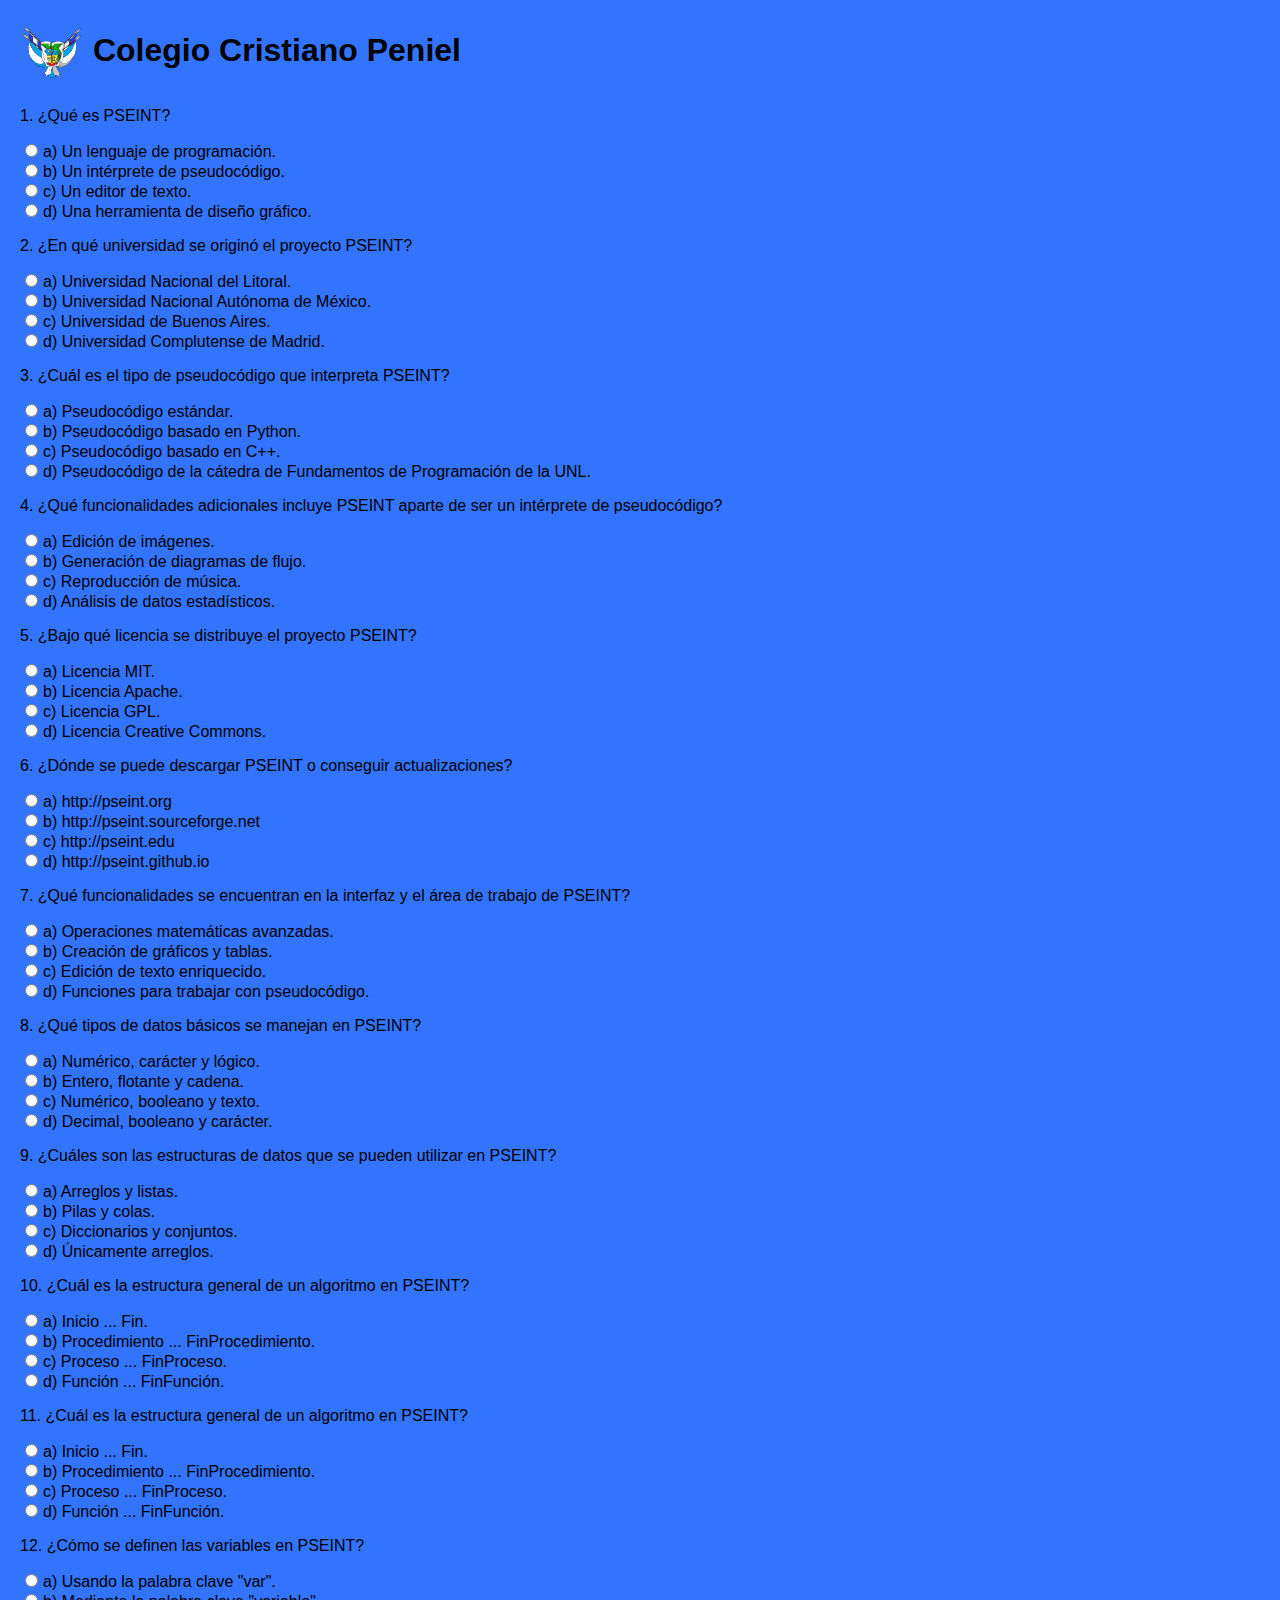
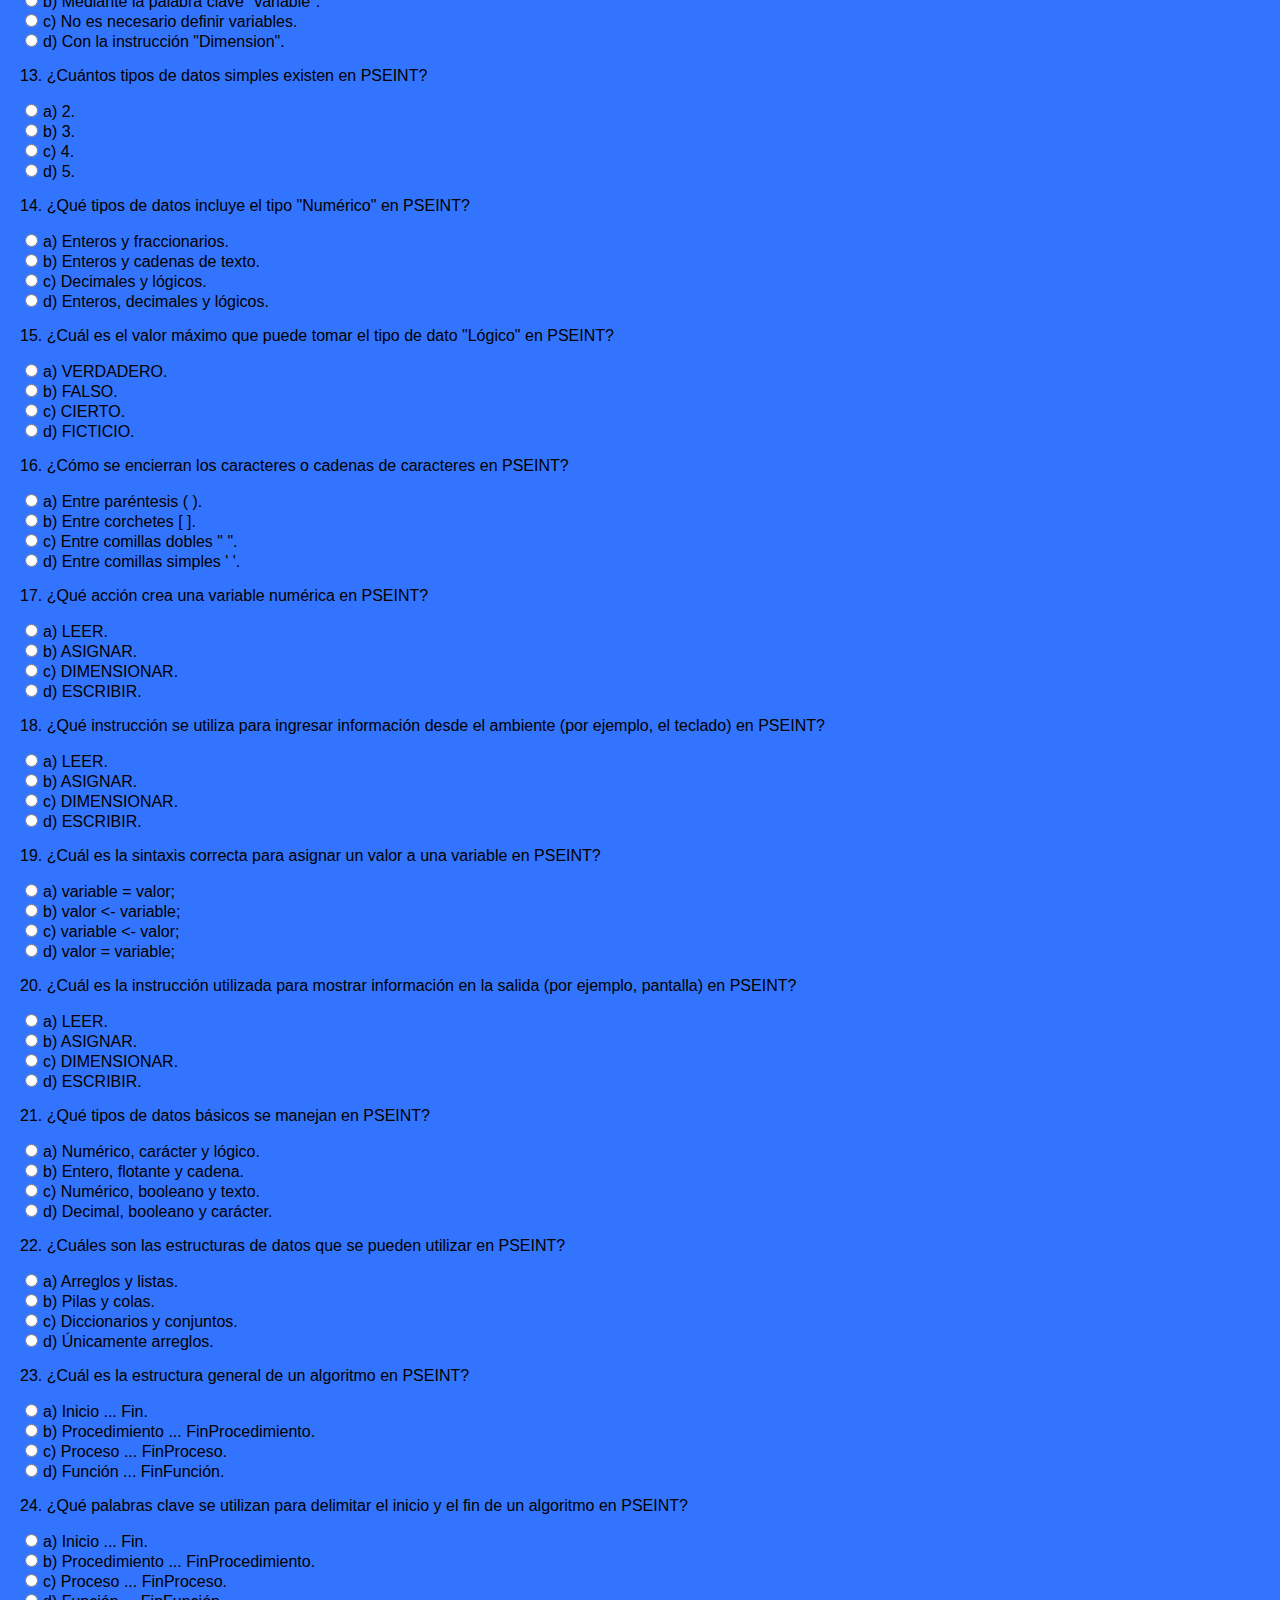
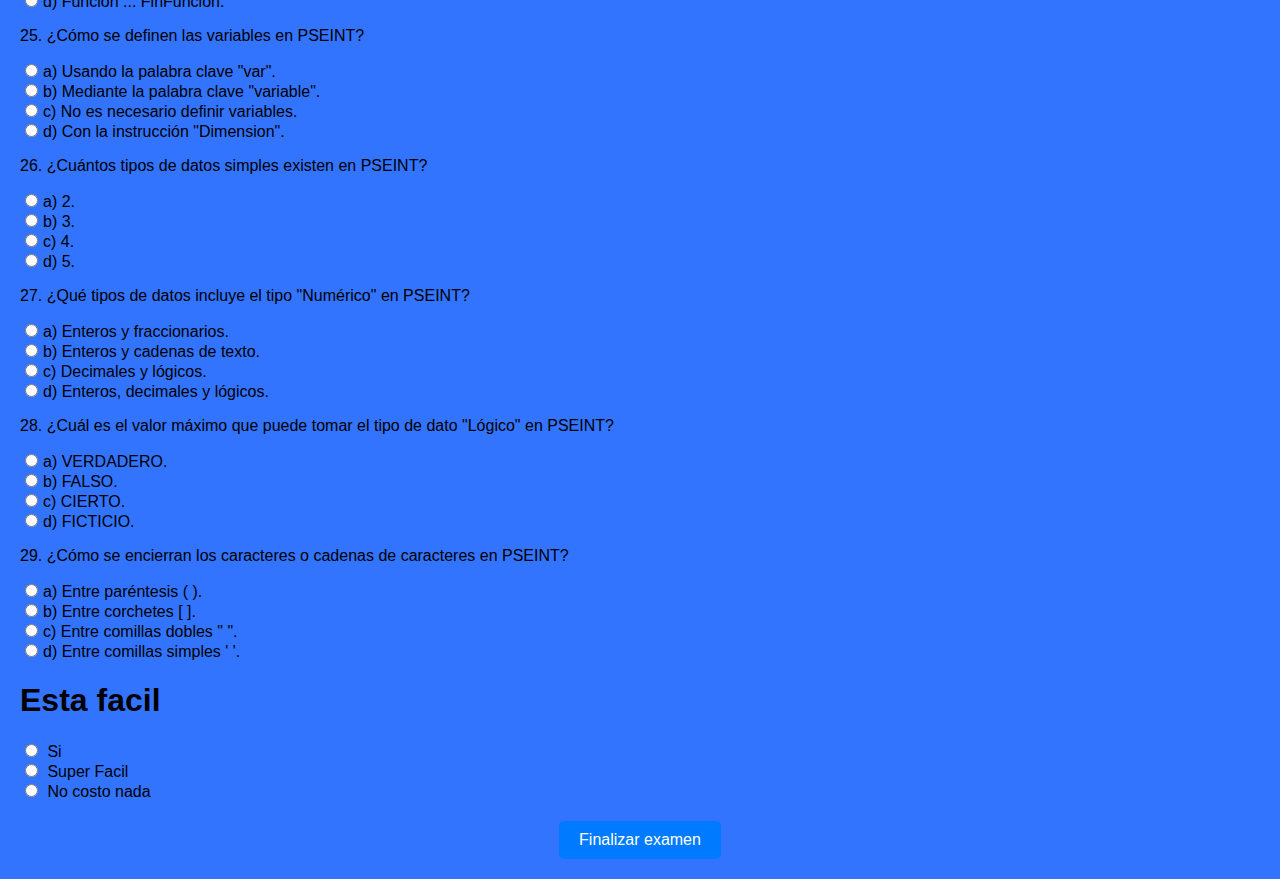
<file: index.html>
<!DOCTYPE html>
<html>
<head>
    <title>Examen</title>
</head>
<style>
body {
    font-family: Arial, sans-serif;
    margin: 20px;
    background-color: #3374ff;
}





input[type="radio"] {
    margin-right: 5px;
}

button[type="submit"], button[type="button"] {
    display: block;
    margin: 20px auto;
    padding: 10px 20px;
    background-color: #007bff;
    color: #fff;
    border: none;
    border-radius: 5px;
    cursor: pointer;
    font-size: 16px;
}

button[type="submit"]:hover, button[type="button"]:hover {
    background-color: #0056b3;
}



/* Estilos para el contador */
#countdown {
    position: fixed;
    top: 10px;
    right: 10px;
    background-color: #FFB600;
    padding: 10px;
    border-radius: 5px;
}

img {
    height: 64px;
    width: 64px;
    vertical-align: middle;
}

</style>
<style>
    /* Estilos adicionales */
@media screen and (max-width: 600px) {
    /* Agregamos estilos específicos para pantallas pequeñas */
    form {
        max-width: 100%;
    }

    h1 {
        font-size: 15px;
        color: #fff;
    }

    h2 {
        font-size: 12px;
        color: #fff;
    }

    h1 img {
        height: 18px;
        width: 18px;
    }

    div.question {
        margin-bottom: 10px;
    }

    label {
        font-size: 12px;
    }

    button[type="submit"], button[type="button"] {
        margin: 10px auto;
        padding: 8px 16px;
    }
}
</style>
<body>
  <h1><img src="Logo.png" alt="Logo"> Colegio Cristiano Peniel</h1>
    <form id="exam-form">
        <!-- Agrega aquí las preguntas y opciones del examen -->
        <form id="exam-form">
          <!-- Pregunta 1 -->
  <!-- Pregunta 1 -->
<p>1. ¿Qué es PSEINT?</p>
<div class="option">
  <input type="radio" name="q1" value="a">a) Un lenguaje de programación.<br>
  <input type="radio" name="q1" value="b">b) Un intérprete de pseudocódigo.<br>
  <input type="radio" name="q1" value="c">c) Un editor de texto.<br>
  <input type="radio" name="q1" value="d">d) Una herramienta de diseño gráfico.<br>
</div>
<!-- Pregunta 2 -->
<p>2. ¿En qué universidad se originó el proyecto PSEINT?</p>
<div class="option">
  <input type="radio" name="q2" value="a">a) Universidad Nacional del Litoral.<br>
  <input type="radio" name="q2" value="b">b) Universidad Nacional Autónoma de México.<br>
  <input type="radio" name="q2" value="c">c) Universidad de Buenos Aires.<br>
  <input type="radio" name="q2" value="d">d) Universidad Complutense de Madrid.<br>
</div>
<!-- Pregunta 3 -->
<p>3. ¿Cuál es el tipo de pseudocódigo que interpreta PSEINT?</p>
<div class="option">
  <input type="radio" name="q3" value="a">a) Pseudocódigo estándar.<br>
  <input type="radio" name="q3" value="b">b) Pseudocódigo basado en Python.<br>
  <input type="radio" name="q3" value="c">c) Pseudocódigo basado en C++.<br>
  <input type="radio" name="q3" value="d">d) Pseudocódigo de la cátedra de Fundamentos de Programación de la UNL.<br>
</div>
<!-- Pregunta 4 -->
<p>4. ¿Qué funcionalidades adicionales incluye PSEINT aparte de ser un intérprete de pseudocódigo?</p>
<div class="option">
  <input type="radio" name="q4" value="a">a) Edición de imágenes.<br>
  <input type="radio" name="q4" value="b">b) Generación de diagramas de flujo.<br>
  <input type="radio" name="q4" value="c">c) Reproducción de música.<br>
  <input type="radio" name="q4" value="d">d) Análisis de datos estadísticos.<br>
</div>
<!-- Pregunta 5 -->
<p>5. ¿Bajo qué licencia se distribuye el proyecto PSEINT?</p>
<div class="option">
  <input type="radio" name="q5" value="a">a) Licencia MIT.<br>
  <input type="radio" name="q5" value="b">b) Licencia Apache.<br>
  <input type="radio" name="q5" value="c">c) Licencia GPL.<br>
  <input type="radio" name="q5" value="d">d) Licencia Creative Commons.<br>
</div>
<!-- Pregunta 6 -->
<p>6. ¿Dónde se puede descargar PSEINT o conseguir actualizaciones?</p>
<div class="option">
  <input type="radio" name="q6" value="a">a) http://pseint.org<br>
  <input type="radio" name="q6" value="b">b) http://pseint.sourceforge.net<br>
  <input type="radio" name="q6" value="c">c) http://pseint.edu<br>
  <input type="radio" name="q6" value="d">d) http://pseint.github.io<br>
</div>
<!-- Pregunta 7 -->
<p>7. ¿Qué funcionalidades se encuentran en la interfaz y el área de trabajo de PSEINT?</p>
<div class="option">
  <input type="radio" name="q7" value="a">a) Operaciones matemáticas avanzadas.<br>
  <input type="radio" name="q7" value="b">b) Creación de gráficos y tablas.<br>
  <input type="radio" name="q7" value="c">c) Edición de texto enriquecido.<br>
  <input type="radio" name="q7" value="d">d) Funciones para trabajar con pseudocódigo.<br>
</div>
<!-- Pregunta 8 -->
<p>8. ¿Qué tipos de datos básicos se manejan en PSEINT?</p>
<div class="option">
  <input type="radio" name="q8" value="a">a) Numérico, carácter y lógico.<br>
  <input type="radio" name="q8" value="b">b) Entero, flotante y cadena.<br>
  <input type="radio" name="q8" value="c">c) Numérico, booleano y texto.<br>
  <input type="radio" name="q8" value="d">d) Decimal, booleano y carácter.<br>
</div>
<!-- Pregunta 9 -->
<p>9. ¿Cuáles son las estructuras de datos que se pueden utilizar en PSEINT?</p>
<div class="option">
  <input type="radio" name="q9" value="a">a) Arreglos y listas.<br>
  <input type="radio" name="q9" value="b">b) Pilas y colas.<br>
  <input type="radio" name="q9" value="c">c) Diccionarios y conjuntos.<br>
  <input type="radio" name="q9" value="d">d) Únicamente arreglos.<br>
</div>
<!-- Pregunta 10 -->
<p>10. ¿Cuál es la estructura general de un algoritmo en PSEINT?</p>
<div class="option">
  <input type="radio" name="q10" value="a">a) Inicio ... Fin.<br>
  <input type="radio" name="q10" value="b">b) Procedimiento ... FinProcedimiento.<br>
  <input type="radio" name="q10" value="c">c) Proceso ... FinProceso.<br>
  <input type="radio" name="q10" value="d">d) Función ... FinFunción.<br>
</div>
<!-- Pregunta 11 -->
<p>11. ¿Cuál es la estructura general de un algoritmo en PSEINT?</p>
<div class="option">
  <input type="radio" name="q11" value="a">a) Inicio ... Fin.<br>
  <input type="radio" name="q11" value="b">b) Procedimiento ... FinProcedimiento.<br>
  <input type="radio" name="q11" value="c">c) Proceso ... FinProceso.<br>
  <input type="radio" name="q11" value="d">d) Función ... FinFunción.<br>
</div>

<!-- Pregunta 12 -->
<p>12. ¿Cómo se definen las variables en PSEINT?</p>
<div class="option">
  <input type="radio" name="q12" value="a">a) Usando la palabra clave "var".<br>
  <input type="radio" name="q12" value="b">b) Mediante la palabra clave "variable".<br>
  <input type="radio" name="q12" value="c">c) No es necesario definir variables.<br>
  <input type="radio" name="q12" value="d">d) Con la instrucción "Dimension".<br>
</div>

<!-- Pregunta 13 -->
<p>13. ¿Cuántos tipos de datos simples existen en PSEINT?</p>
<div class="option">
  <input type="radio" name="q13" value="a">a) 2.<br>
  <input type="radio" name="q13" value="b">b) 3.<br>
  <input type="radio" name="q13" value="c">c) 4.<br>
  <input type="radio" name="q13" value="d">d) 5.<br>
</div>

<!-- Pregunta 14 -->
<p>14. ¿Qué tipos de datos incluye el tipo "Numérico" en PSEINT?</p>
<div class="option">
  <input type="radio" name="q14" value="a">a) Enteros y fraccionarios.<br>
  <input type="radio" name="q14" value="b">b) Enteros y cadenas de texto.<br>
  <input type="radio" name="q14" value="c">c) Decimales y lógicos.<br>
  <input type="radio" name="q14" value="d">d) Enteros, decimales y lógicos.<br>
</div>

<!-- Pregunta 15 -->
<p>15. ¿Cuál es el valor máximo que puede tomar el tipo de dato "Lógico" en PSEINT?</p>
<div class="option">
  <input type="radio" name="q15" value="a">a) VERDADERO.<br>
  <input type="radio" name="q15" value="b">b) FALSO.<br>
  <input type="radio" name="q15" value="c">c) CIERTO.<br>
  <input type="radio" name="q15" value="d">d) FICTICIO.<br>
</div>

<!-- Pregunta 16 -->
<p>16. ¿Cómo se encierran los caracteres o cadenas de caracteres en PSEINT?</p>
<div class="option">
  <input type="radio" name="q16" value="a">a) Entre paréntesis ( ).<br>
  <input type="radio" name="q16" value="b">b) Entre corchetes [ ].<br>
  <input type="radio" name="q16" value="c">c) Entre comillas dobles " ".<br>
  <input type="radio" name="q16" value="d">d) Entre comillas simples ' '.<br>
</div>

<!-- Pregunta 17 -->
<p>17. ¿Qué acción crea una variable numérica en PSEINT?</p>
<div class="option">
  <input type="radio" name="q17" value="a">a) LEER.<br>
  <input type="radio" name="q17" value="b">b) ASIGNAR.<br>
  <input type="radio" name="q17" value="c">c) DIMENSIONAR.<br>
  <input type="radio" name="q17" value="d">d) ESCRIBIR.<br>
</div>

<!-- Pregunta 18 -->
<p>18. ¿Qué instrucción se utiliza para ingresar información desde el ambiente (por ejemplo, el teclado) en PSEINT?</p>
<div class="option">
  <input type="radio" name="q18" value="a">a) LEER.<br>
  <input type="radio" name="q18" value="b">b) ASIGNAR.<br>
  <input type="radio" name="q18" value="c">c) DIMENSIONAR.<br>
  <input type="radio" name="q18" value="d">d) ESCRIBIR.<br>
</div>

<!-- Pregunta 19 -->
<p>19. ¿Cuál es la sintaxis correcta para asignar un valor a una variable en PSEINT?</p>
<div class="option">
  <input type="radio" name="q19" value="a">a) variable = valor;<br>
  <input type="radio" name="q19" value="b">b) valor <- variable;<br>
  <input type="radio" name="q19" value="c">c) variable <- valor;<br>
  <input type="radio" name="q19" value="d">d) valor = variable;<br>
</div>

<!-- Pregunta 20 -->
<p>20. ¿Cuál es la instrucción utilizada para mostrar información en la salida (por ejemplo, pantalla) en PSEINT?</p>
<div class="option">
  <input type="radio" name="q20" value="a">a) LEER.<br>
  <input type="radio" name="q20" value="b">b) ASIGNAR.<br>
  <input type="radio" name="q20" value="c">c) DIMENSIONAR.<br>
  <input type="radio" name="q20" value="d">d) ESCRIBIR.<br>
</div>
<!-- Pregunta 21 -->
<p>21. ¿Qué tipos de datos básicos se manejan en PSEINT?</p>
<div class="option">
  <input type="radio" name="q21" value="a">a) Numérico, carácter y lógico.<br>
  <input type="radio" name="q21" value="b">b) Entero, flotante y cadena.<br>
  <input type="radio" name="q21" value="c">c) Numérico, booleano y texto.<br>
  <input type="radio" name="q21" value="d">d) Decimal, booleano y carácter.<br>
</div>

<!-- Pregunta 22 -->
<p>22. ¿Cuáles son las estructuras de datos que se pueden utilizar en PSEINT?</p>
<div class="option">
  <input type="radio" name="q22" value="a">a) Arreglos y listas.<br>
  <input type="radio" name="q22" value="b">b) Pilas y colas.<br>
  <input type="radio" name="q22" value="c">c) Diccionarios y conjuntos.<br>
  <input type="radio" name="q22" value="d">d) Únicamente arreglos.<br>
</div>

<!-- Pregunta 23 -->
<p>23. ¿Cuál es la estructura general de un algoritmo en PSEINT?</p>
<div class="option">
  <input type="radio" name="q23" value="a">a) Inicio ... Fin.<br>
  <input type="radio" name="q23" value="b">b) Procedimiento ... FinProcedimiento.<br>
  <input type="radio" name="q23" value="c">c) Proceso ... FinProceso.<br>
  <input type="radio" name="q23" value="d">d) Función ... FinFunción.<br>
</div>

<!-- Pregunta 24 -->
<p>24. ¿Qué palabras clave se utilizan para delimitar el inicio y el fin de un algoritmo en PSEINT?</p>
<div class="option">
  <input type="radio" name="q24" value="a">a) Inicio ... Fin.<br>
  <input type="radio" name="q24" value="b">b) Procedimiento ... FinProcedimiento.<br>
  <input type="radio" name="q24" value="c">c) Proceso ... FinProceso.<br>
  <input type="radio" name="q24" value="d">d) Función ... FinFunción.<br>
</div>

<!-- Pregunta 25 -->
<p>25. ¿Cómo se definen las variables en PSEINT?</p>
<div class="option">
  <input type="radio" name="q25" value="a">a) Usando la palabra clave "var".<br>
  <input type="radio" name="q25" value="b">b) Mediante la palabra clave "variable".<br>
  <input type="radio" name="q25" value="c">c) No es necesario definir variables.<br>
  <input type="radio" name="q25" value="d">d) Con la instrucción "Dimension".<br>
</div>

<!-- Pregunta 26 -->
<p>26. ¿Cuántos tipos de datos simples existen en PSEINT?</p>
<div class="option">
  <input type="radio" name="q26" value="a">a) 2.<br>
  <input type="radio" name="q26" value="b">b) 3.<br>
  <input type="radio" name="q26" value="c">c) 4.<br>
  <input type="radio" name="q26" value="d">d) 5.<br>
</div>

<!-- Pregunta 27 -->
<p>27. ¿Qué tipos de datos incluye el tipo "Numérico" en PSEINT?</p>
<div class="option">
  <input type="radio" name="q27" value="a">a) Enteros y fraccionarios.<br>
  <input type="radio" name="q27" value="b">b) Enteros y cadenas de texto.<br>
  <input type="radio" name="q27" value="c">c) Decimales y lógicos.<br>
  <input type="radio" name="q27" value="d">d) Enteros, decimales y lógicos.<br>
</div>

<!-- Pregunta 28 -->
<p>28. ¿Cuál es el valor máximo que puede tomar el tipo de dato "Lógico" en PSEINT?</p>
<div class="option">
  <input type="radio" name="q28" value="a">a) VERDADERO.<br>
  <input type="radio" name="q28" value="b">b) FALSO.<br>
  <input type="radio" name="q28" value="c">c) CIERTO.<br>
  <input type="radio" name="q28" value="d">d) FICTICIO.<br>
</div>

<!-- Pregunta 29 -->
<p>29. ¿Cómo se encierran los caracteres o cadenas de caracteres en PSEINT?</p>
<div class="option">
  <input type="radio" name="q29" value="a">a) Entre paréntesis ( ).<br>
  <input type="radio" name="q29" value="b">b) Entre corchetes [ ].<br>
  <input type="radio" name="q29" value="c">c) Entre comillas dobles " ".<br>
  <input type="radio" name="q29" value="d">d) Entre comillas simples ' '.<br>
</div>

            <!-- Pregunta 30 -->
            <div class="question">
          <h1>Esta facil </h1>
            </div>
            <div class="option">
              <input type="radio" name="q30" value="a"> Si 
            </div>
            <div class="option">
              <input type="radio" name="q30" value="b"> Super Facil 
            </div>
            <div class="option">
              <input type="radio" name="q30" value="c"> No costo nada
        

    
  </form>

        <!-- Agregar más preguntas si es necesario -->
    
        <button type="submit">Finalizar examen</button>
        <div id="password-form">
          
       
    
        <button type="button" id="reset-button" style="display: none;" onclick="resetExam()">Restablecer Examen</button>
    
    </form>
    
    <body>
        
    
     
        <!-- Botón para restablecer el examen -->
        <button type="button" id="reset-button" style="display: none;" onclick="resetExam()">Restablecer Examen</button>
        <script>
            
            const examForm = document.getElementById("exam-form");
            const passwordForm = document.getElementById("password-form");
            const passwordInput = document.getElementById("password-input");
            const resetButton = document.getElementById("reset-button");
            let examCompleted = false;
    
            // Función para verificar la contraseña y mostrar el formulario del examen
            function checkPassword() {
                const password = passwordInput.value.trim();
    
                // Verificar la contraseña (puedes cambiar "contraseña123" por la contraseña deseada)
                if (password === "contraseña123") {
                    passwordForm.style.display = "none";
                    examForm.style.display = "block";
                    localStorage.setItem("formPassword", true);
                    resetButton.style.display = "block";
                } else {
                    alert("Contraseña incorrecta. Inténtalo nuevamente.");
                }
            }
    
            // Mostrar el formulario de contraseña si aún no se ha ingresado la contraseña
            if (!localStorage.getItem("formPassword")) {
                passwordForm.style.display = "block";
            }
    
            // Redirigir a contraseña.html si se abandona el examen o se cambia de página
            window.addEventListener("beforeunload", (event) => {
                if (!examCompleted) {
                    localStorage.setItem("formAbandoned", true);
                    event.preventDefault();
                    event.returnValue = "¿Estás seguro de abandonar el examen? Los progresos se perderán.";
                }
            });
    
            // Detectar cambios de visibilidad en la página
            document.addEventListener("visibilitychange", () => {
                if (document.visibilityState === "hidden") {
                    examCompleted = true;
                    localStorage.setItem("formAbandoned", true);
                    window.location.href = "contrasena.html";
                }
            });
    
            let score = 0;
        const totalQuestions = 30;

        // Función para verificar la contraseña y mostrar el formulario del examen
        function checkPassword() {
            const password = document.getElementById("password-input").value.trim();

            // Verificar la contraseña (puedes cambiar "contraseña123" por la contraseña deseada)
            if (password === "contraseña123") {
                document.getElementById("password-form").style.display = "none";
                document.getElementById("exam-form").style.display = "block";
                document.getElementById("reset-button").style.display = "block";
            } else {
                alert("Contraseña incorrecta. Inténtalo nuevamente.");
            }
        }

        // Función para validar las respuestas y calcular la puntuación
        function validateAnswers() {
            const answers = [
                // Agregar aquí las respuestas correctas de cada pregunta
               // Preguntas sobre Macros en Excel
               "b", "a", "a", "b", "c", "b", "d", "a", "a", "a", "a", "c", "b", "d", "b", "c", "c", "a", "a", "d", "a", "a", "a", "a", "c", "b", "d", "b", "c", "c"
            ];

            const formElements = document.getElementById("exam-form").elements;

            for (let i = 0; i < totalQuestions; i++) {
                const questionName = `q${i + 1}`;
                const selectedAnswer = formElements[questionName].value;

                if (selectedAnswer === answers[i]) {
                    score += 2; // Sumar 0.5 puntos por respuesta correcta
                }
            }

            // Redondear la puntuación a 2 decimales
            score = Math.round(score * 100) / 100;
        }

// Función para mostrar la puntuación final y redirigir a contraseña_2.html
function showFinalScore() {
alert(`Tu puntuación final es: ${score}`);
localStorage.setItem("formCompleted", true);
localStorage.removeItem("formAbandoned");
localStorage.removeItem("formPassword");
resetButton.style.display = "block";
window.location.href = "contraseña_2.html";
}

// Manejar el evento de envío del formulario (finalización del examen)
examForm.addEventListener("submit", (event) => {
event.preventDefault();

// Obtener todas las respuestas seleccionadas
// Agregar más respuestas si es necesario

// Validar las respuestas y calcular la puntuación
// Agregar más validaciones si es necesario
validateAnswers();

// Marcar el examen como completado
examCompleted = true;

// Mostrar la puntuación final y redirigir a contraseña_2.html
showFinalScore();
});

// Función para restablecer el examen
function resetExam() {
localStorage.removeItem("formCompleted");
resetButton.style.display = "none";
examCompleted = false;
score = 0;
window.location.reload(); // Recargar la página para volver al estado inicial
}

// Verificar si el examen ya ha sido completado previamente y redirigir a contraseña_2.html
if (localStorage.getItem("formCompleted")) {
showFinalScore();
}

// Mostrar el botón para restablecer el examen si se ha completado previamente
if (localStorage.getItem("formCompleted")) {
resetButton.style.display = "block";
}

// Verificar si el examen ya se ha completado
const isExamCompleted = localStorage.getItem('formCompleted') === 'true';
const isFormLocked = localStorage.getItem('formAbandoned') === 'true';

// Bloquear la página si el examen no se ha completado
if (!isExamCompleted && isFormLocked) {
alert('Esta página está bloqueada. Ingresa la contraseña en la página contraseña.html y completa el examen para desbloquearla.');
window.location.href = 'contrasena.html';
}


</script>
     
    </body>
</html>
</file>
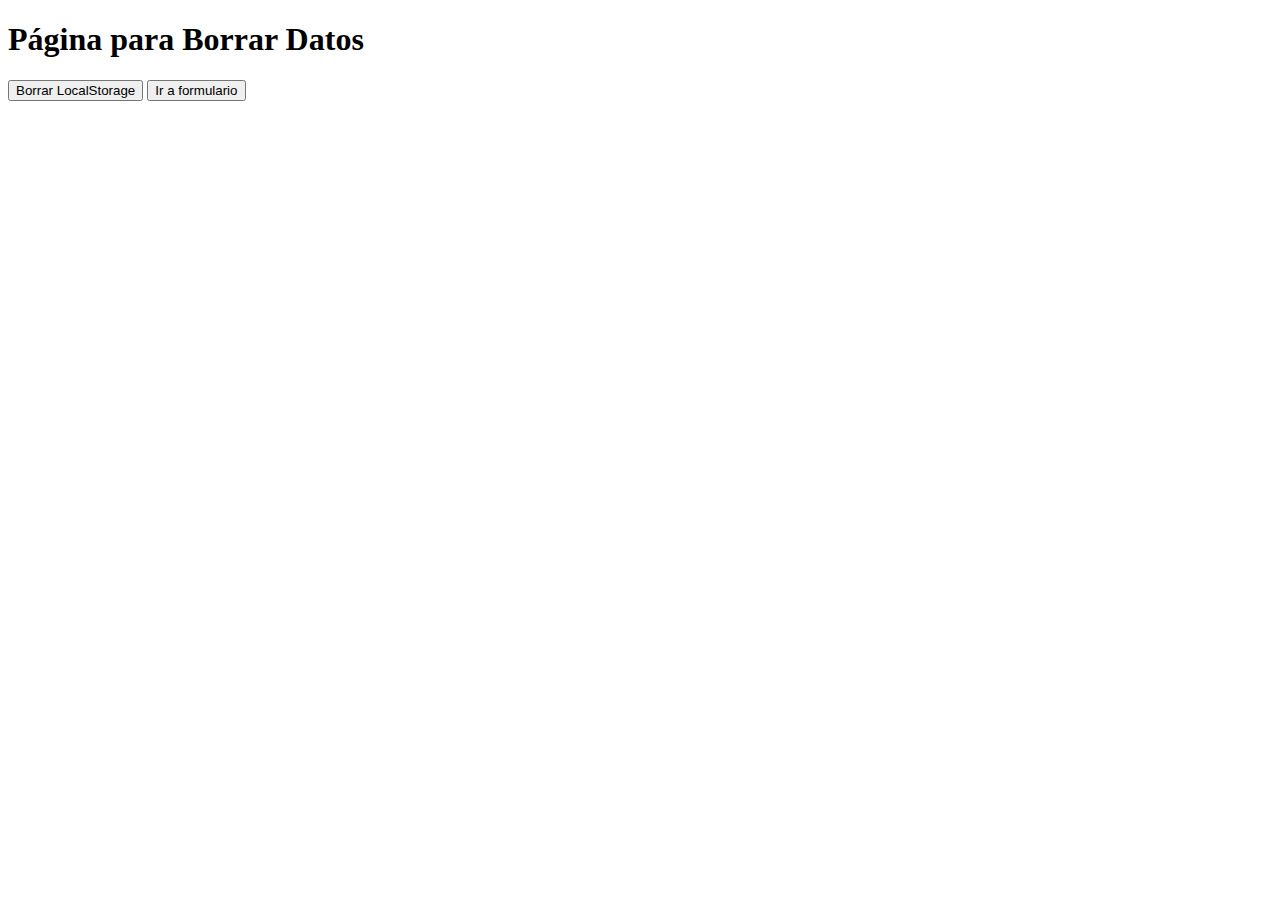
<file: borrar.html>
<!DOCTYPE html>
<html lang="en">
<head>
  <meta charset="UTF-8">
  <meta name="viewport" content="width=device-width, initial-scale=1.0">
  <title>Borrar Datos</title>
</head>
<body>
  <h1>Página para Borrar Datos</h1>
  <button id="clearLocalStorage">Borrar LocalStorage</button>
 <a href="index.html"><button>Ir a formulario</button></a> 
  <script>
    document.getElementById("clearLocalStorage").addEventListener("click", function() {
      // Esta función ejecuta localStorage.clear() para borrar todos los datos almacenados en el LocalStorage.
      localStorage.clear();
      alert("LocalStorage limpiado correctamente.");
    });
  </script>
</body>
</html>
</file>
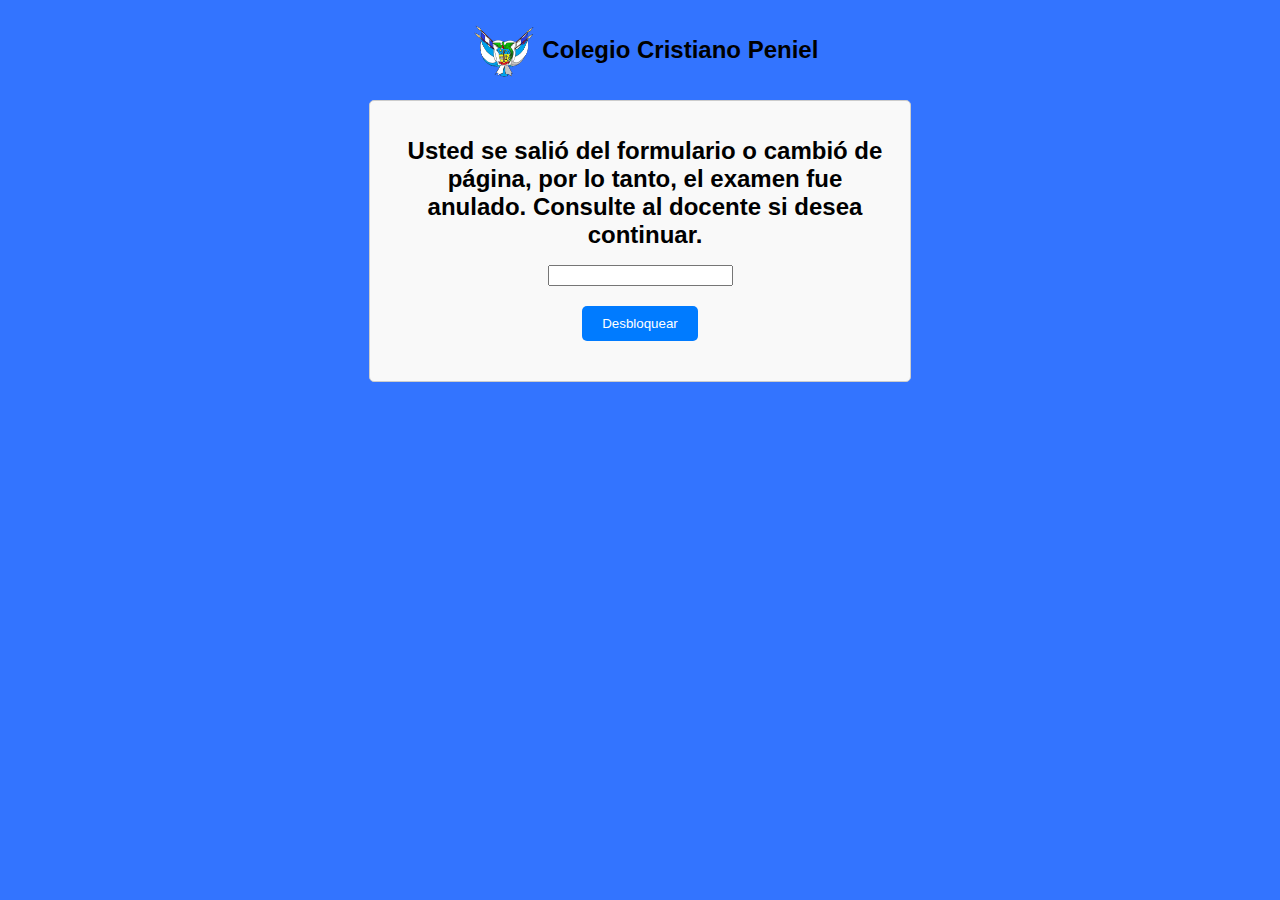
<file: contrasena.html>
<!DOCTYPE html>
<html>
<head>
    <title>Ingresa la contraseña</title>
</head>
<style>
  
   body {
              font-family: Arial, sans-serif;
              margin: 20px;
              background-color: #3374ff;
          }
  
          h1 {
              text-align: center;
          }
  
          form {
              border: 1px solid #ccc;
              padding: 20px;
              max-width: 500px;
              margin: 0 auto;
              background-color: #f9f9f9;
              border-radius: 5px;
          }
  
          label {
              font-weight: bold;
              display: block;
              margin-bottom: 5px;
          }
  
          textarea {
              width: 100%;
              box-sizing: border-box;
              padding: 5px;
              border: 1px solid #ccc;
              border-radius: 5px;
          }
  
          input[type="radio"] {
              margin-right: 5px;
          }
  
          button[type="submit"], button[type="button"] {
              display: block;
              margin: 20px auto;
              padding: 10px 20px;
              background-color: #007bff;
              color: #fff;
              border: none;
              border-radius: 5px;
              cursor: pointer;
          }
  
          button[type="submit"]:hover, button[type="button"]:hover {
              background-color: #0056b3;
          }
          h1 {
              font-size: 24px;
              margin-left: 10px;
          }
  
          img {
              height: 64px;
              width: 64px;
              vertical-align: middle;
          }
  </style>
  <body>
    <h1><img src="Logo.png" alt="Logo"> Colegio Cristiano Peniel</h1>
    
    <form>
        <center>
        <h1>Usted se salió del formulario o cambió de página, por lo tanto, el examen fue anulado. Consulte al docente si desea continuar.</h1>
        <input type="password" id="passwordInput" />
    </center>
        <button type="button" onclick="verificarContraseña()">Desbloquear</button>
      </form>
      
      <script>
        function verificarContraseña() {
          const password = document.getElementById('passwordInput').value;
          // Puedes cambiar la contraseña por la que desees
          const correctPassword = 'PENIEL';
    
          if (password === correctPassword) {
            // Desbloquear la página y marcar el examen como completado
            localStorage.setItem('examCompleted', 'true');
            localStorage.setItem('pageLocked', 'false');
            window.location.href = 'borrar.html';
          } else {
            alert('Contraseña incorrecta. Inténtalo nuevamente.');
          }
        }
      </script>
</body>
</html>
</file>
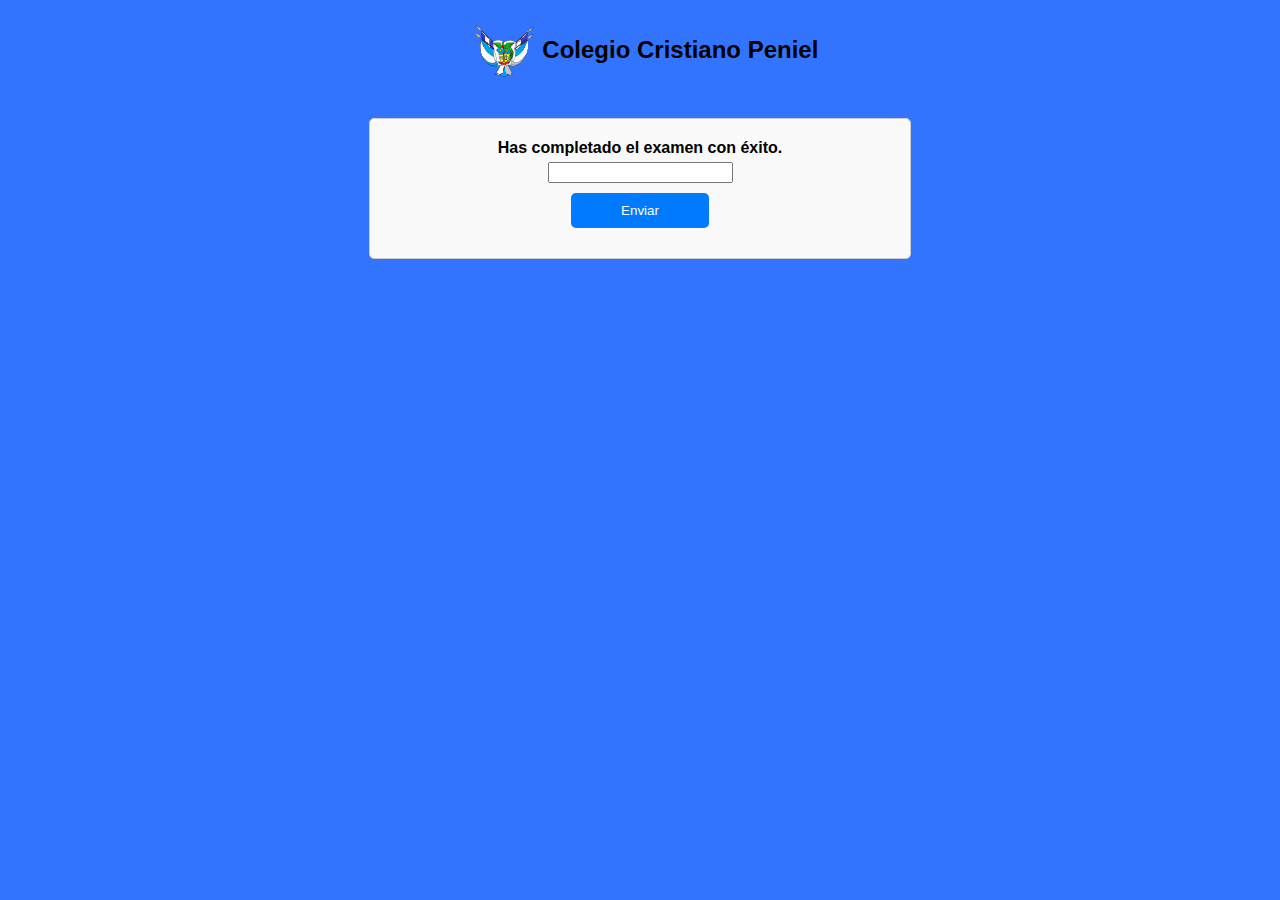
<file: contraseña_2.html>
<!DOCTYPE html>
<html>
<head>
    <title>Ingresa la contraseña</title>
</head>
<style>
   body {
              font-family: Arial, sans-serif;
              margin: 20px;
              background-color: #3374ff;
          }
  
          h1 {
              text-align: center;
          }
  
          form {
              border: 1px solid #ccc;
              padding: 20px;
              max-width: 500px;
              margin: 0 auto;
              background-color: #f9f9f9;
              border-radius: 5px;
          }
  
          label {
              font-weight: bold;
              display: block;
              margin-bottom: 5px;
          }
  
          textarea {
              width: 100%;
              box-sizing: border-box;
              padding: 5px;
              border: 1px solid #ccc;
              border-radius: 5px;
          }
  
          input[type=""] {
              margin-right: 10px;
              display: block;
              margin: 50px auto;
              padding: 10px 50px;
            
              border-radius: 5px;
           
          }
  
          button[type="submit"], button[type="button"] {
              display: block;
              margin: 10px auto;
              padding: 10px 50px;
              background-color: #007bff;
              color: #fff;
              border: none;
              border-radius: 5px;
              cursor: pointer;
          }
  
          button[type="submit"]:hover, button[type="button"]:hover {
              background-color: #0056b3;
          }
          h1 {
              font-size: 24px;
              margin-left: 10px;
          }
  
          img {
              height: 64px;
              width: 64px;
              vertical-align: middle;
          }
  </style>
  <body>
    <h1><img src="Logo.png" alt="Logo"> Colegio Cristiano Peniel</h1><br>
    <form id="password-form">
        <center>

        <label>Has completado el examen con éxito.</label>
        <input type="password" id="password-input" >
    </center>
        <button type="button" id="password-submit">Enviar</button>
    </form>

    <script>
        const passwordForm = document.getElementById("password-form");
        const passwordInput = document.getElementById("password-input");
        const passwordSubmit = document.getElementById("password-submit");

        // Manejar el evento de envío del formulario de contraseña
        passwordSubmit.addEventListener("click", () => {
            const enteredPassword = passwordInput.value.trim();
            if (enteredPassword === "PENIEL") {
                localStorage.removeItem("formCompleted");
                localStorage.setItem("formPassword", true);
                window.location.href = "borrar.html";
            } else {
                alert("Contraseña incorrecta. Inténtalo de nuevo.");
            }
        });
    </script>
</body>
</html>
</file>
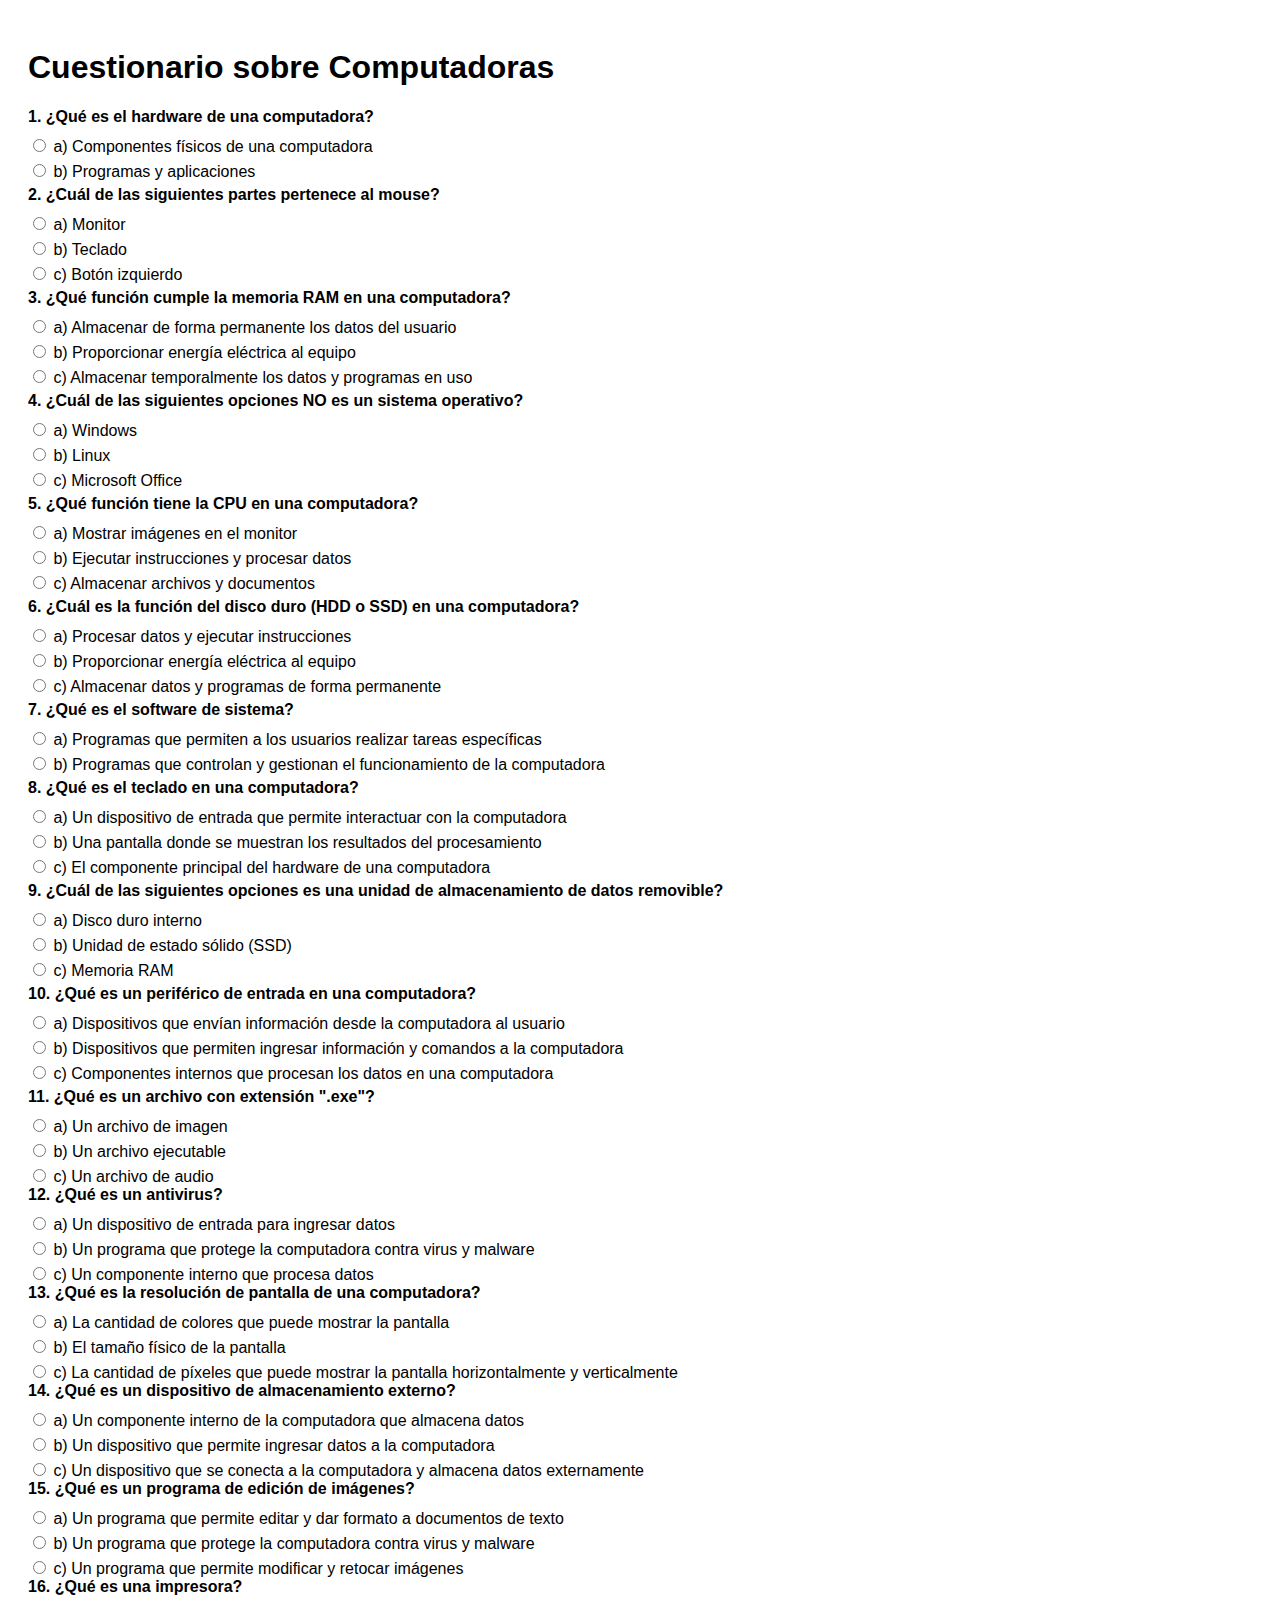
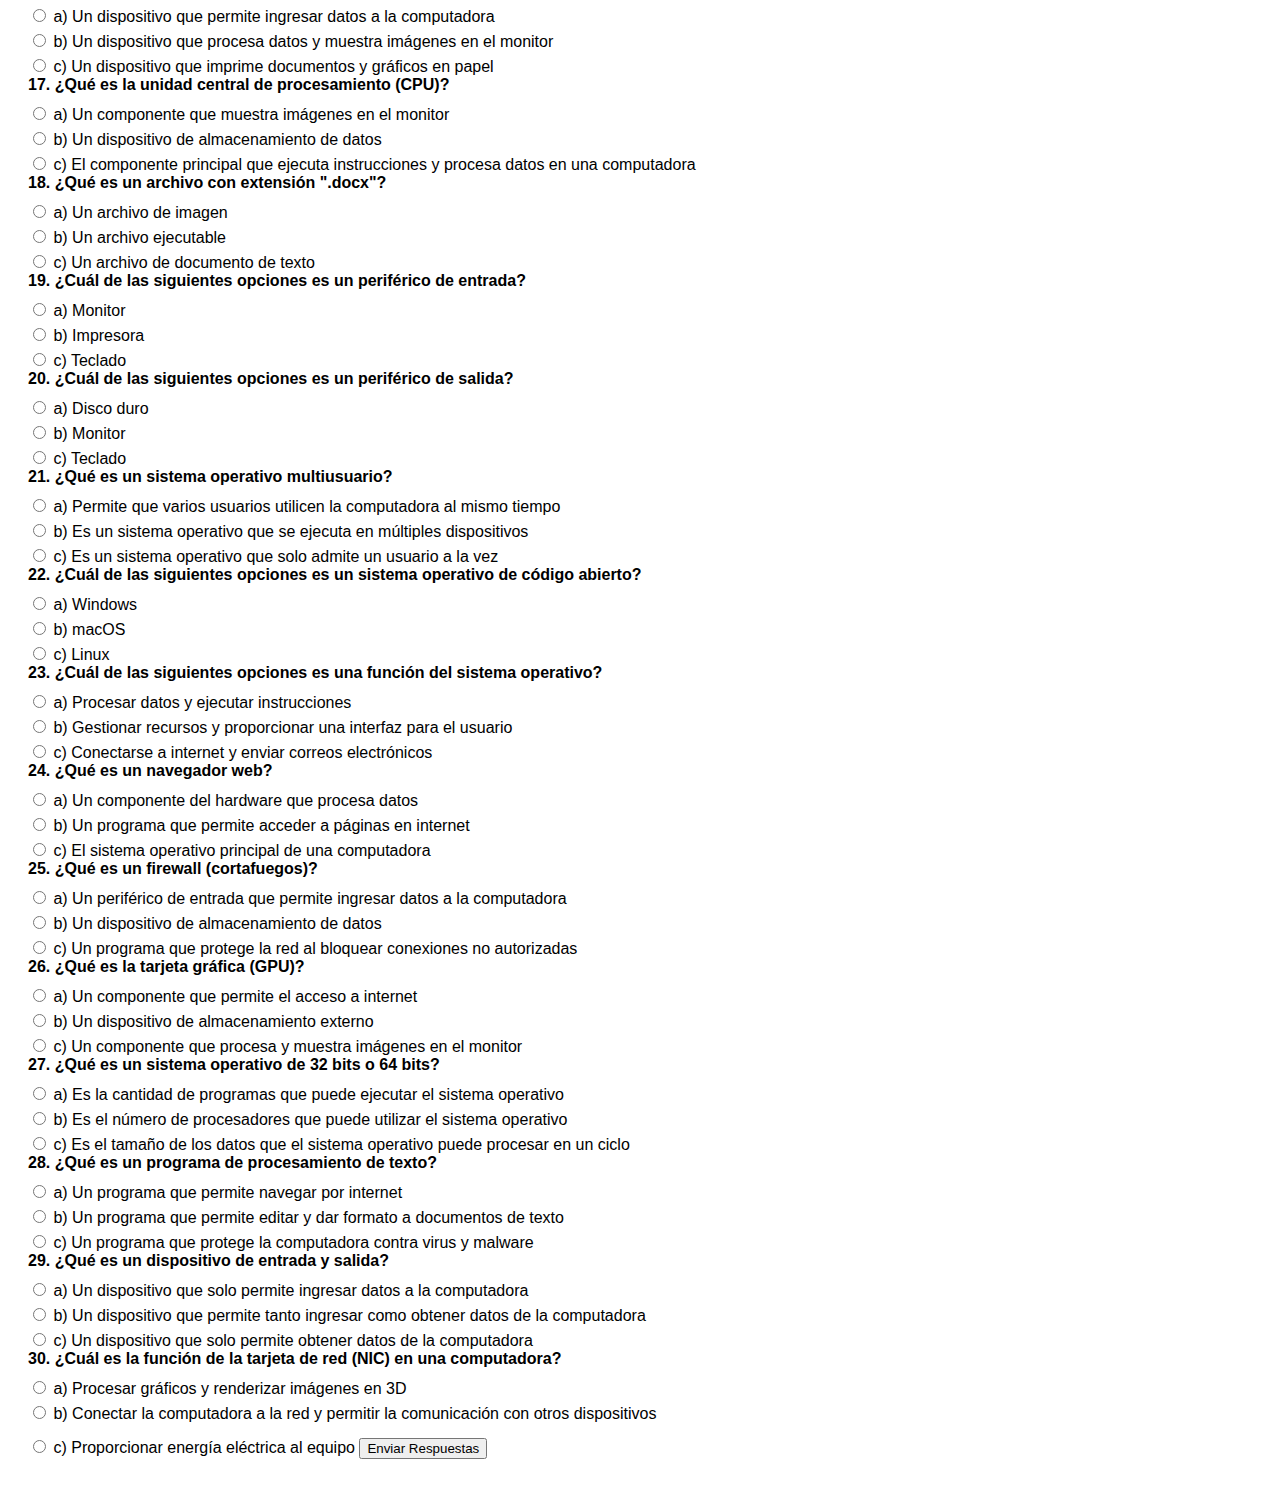
<file: Untitled-1.html>
<!DOCTYPE html>
<html lang="en">
<head>
  <meta charset="UTF-8">
  <meta name="viewport" content="width=device-width, initial-scale=1.0">
  <title>Quiz sobre Computadoras</title>
  <style>
    /* Estilos para la presentación del cuestionario */
    /* Agrega tus propios estilos para mejorar el diseño */
    body {
      font-family: Arial, sans-serif;
      padding: 20px;
    }
    .question {
      margin-bottom: 10px;
      font-weight: bold;
    }
    .option {
      margin-bottom: 5px;
    }
    #submit-button {
      margin-top: 10px;
    }
  </style>
</head>
<body>
  <h1>Cuestionario sobre Computadoras</h1>
  <form id="quiz-form">
    <!-- Pregunta 1 -->
    <!-- Agrega más preguntas aquí... -->
 <!-- Pregunta 1 -->
 <div class="question">
  1. ¿Qué es el hardware de una computadora?
</div>
<div class="option">
  <input type="radio" name="q1" value="a"> a) Componentes físicos de una computadora
</div>
<div class="option">
  <input type="radio" name="q1" value="b"> b) Programas y aplicaciones
</div>

<!-- Pregunta 2 -->
<div class="question">
  2. ¿Cuál de las siguientes partes pertenece al mouse?
</div>
<div class="option">
  <input type="radio" name="q2" value="a"> a) Monitor
</div>
<div class="option">
  <input type="radio" name="q2" value="b"> b) Teclado
</div>
<div class="option">
  <input type="radio" name="q2" value="c"> c) Botón izquierdo
</div>

<!-- Pregunta 3 -->
<div class="question">
  3. ¿Qué función cumple la memoria RAM en una computadora?
</div>
<div class="option">
  <input type="radio" name="q3" value="a"> a) Almacenar de forma permanente los datos del usuario
</div>
<div class="option">
  <input type="radio" name="q3" value="b"> b) Proporcionar energía eléctrica al equipo
</div>
<div class="option">
  <input type="radio" name="q3" value="c"> c) Almacenar temporalmente los datos y programas en uso
</div>

<!-- Pregunta 4 -->
<div class="question">
  4. ¿Cuál de las siguientes opciones NO es un sistema operativo?
</div>
<div class="option">
  <input type="radio" name="q4" value="a"> a) Windows
</div>
<div class="option">
  <input type="radio" name="q4" value="b"> b) Linux
</div>
<div class="option">
  <input type="radio" name="q4" value="c"> c) Microsoft Office
</div>

<!-- Pregunta 5 -->
<div class="question">
  5. ¿Qué función tiene la CPU en una computadora?
</div>
<div class="option">
  <input type="radio" name="q5" value="a"> a) Mostrar imágenes en el monitor
</div>
<div class="option">
  <input type="radio" name="q5" value="b"> b) Ejecutar instrucciones y procesar datos
</div>
<div class="option">
  <input type="radio" name="q5" value="c"> c) Almacenar archivos y documentos
</div>

<!-- Pregunta 6 -->
<div class="question">
  6. ¿Cuál es la función del disco duro (HDD o SSD) en una computadora?
</div>
<div class="option">
  <input type="radio" name="q6" value="a"> a) Procesar datos y ejecutar instrucciones
</div>
<div class="option">
  <input type="radio" name="q6" value="b"> b) Proporcionar energía eléctrica al equipo
</div>
<div class="option">
  <input type="radio" name="q6" value="c"> c) Almacenar datos y programas de forma permanente
</div>

<!-- Pregunta 7 -->
<div class="question">
  7. ¿Qué es el software de sistema?
</div>
<div class="option">
  <input type="radio" name="q7" value="a"> a) Programas que permiten a los usuarios realizar tareas específicas
</div>
<div class="option">
  <input type="radio" name="q7" value="b"> b) Programas que controlan y gestionan el funcionamiento de la computadora
</div>

<!-- Pregunta 8 -->
<div class="question">
  8. ¿Qué es el teclado en una computadora?
</div>
<div class="option">
  <input type="radio" name="q8" value="a"> a) Un dispositivo de entrada que permite interactuar con la computadora
</div>
<div class="option">
  <input type="radio" name="q8" value="b"> b) Una pantalla donde se muestran los resultados del procesamiento
</div>
<div class="option">
  <input type="radio" name="q8" value="c"> c) El componente principal del hardware de una computadora
</div>

<!-- Pregunta 9 -->
<div class="question">
  9. ¿Cuál de las siguientes opciones es una unidad de almacenamiento de datos removible?
</div>
<div class="option">
  <input type="radio" name="q9" value="a"> a) Disco duro interno
</div>
<div class="option">
  <input type="radio" name="q9" value="b"> b) Unidad de estado sólido (SSD)
</div>
<div class="option">
  <input type="radio" name="q9" value="c"> c) Memoria RAM
</div>

<!-- Pregunta 10 -->
<div class="question">
  10. ¿Qué es un periférico de entrada en una computadora?
</div>
<div class="option">
  <input type="radio" name="q10" value="a"> a) Dispositivos que envían información desde la computadora al usuario
</div>
<div class="option">
  <input type="radio" name="q10" value="b"> b) Dispositivos que permiten ingresar información y comandos a la computadora
</div>
<div class="option">
  <input type="radio" name="q10" value="c"> c) Componentes internos que procesan los datos en una computadora
</div>
    <!-- Pregunta 11 -->
    <div class="question">
      11. ¿Qué es un archivo con extensión ".exe"?
    </div>
    <div class="option">
      <input type="radio" name="q11" value="a"> a) Un archivo de imagen
    </div>
    <div class="option">
      <input type="radio" name="q11" value="b"> b) Un archivo ejecutable
    </div>
    <div class="option">
      <input type="radio" name="q11" value="c"> c) Un archivo de audio

    <!-- Pregunta 12 -->
    <div class="question">
      12. ¿Qué es un antivirus?
    </div>
    <div class="option">
      <input type="radio" name="q12" value="a"> a) Un dispositivo de entrada para ingresar datos
    </div>
    <div class="option">
      <input type="radio" name="q12" value="b"> b) Un programa que protege la computadora contra virus y malware
    </div>
    <div class="option">
      <input type="radio" name="q12" value="c"> c) Un componente interno que procesa datos

    <!-- Pregunta 13 -->
    <div class="question">
      13. ¿Qué es la resolución de pantalla de una computadora?
    </div>
    <div class="option">
      <input type="radio" name="q13" value="a"> a) La cantidad de colores que puede mostrar la pantalla
    </div>
    <div class="option">
      <input type="radio" name="q13" value="b"> b) El tamaño físico de la pantalla
    </div>
    <div class="option">
      <input type="radio" name="q13" value="c"> c) La cantidad de píxeles que puede mostrar la pantalla horizontalmente y verticalmente

    <!-- Pregunta 14 -->
    <div class="question">
      14. ¿Qué es un dispositivo de almacenamiento externo?
    </div>
    <div class="option">
      <input type="radio" name="q14" value="a"> a) Un componente interno de la computadora que almacena datos
    </div>
    <div class="option">
      <input type="radio" name="q14" value="b"> b) Un dispositivo que permite ingresar datos a la computadora
    </div>
    <div class="option">
      <input type="radio" name="q14" value="c"> c) Un dispositivo que se conecta a la computadora y almacena datos externamente

    <!-- Pregunta 15 -->
    <div class="question">
      15. ¿Qué es un programa de edición de imágenes?
    </div>
    <div class="option">
      <input type="radio" name="q15" value="a"> a) Un programa que permite editar y dar formato a documentos de texto
    </div>
    <div class="option">
      <input type="radio" name="q15" value="b"> b) Un programa que protege la computadora contra virus y malware
    </div>
    <div class="option">
      <input type="radio" name="q15" value="c"> c) Un programa que permite modificar y retocar imágenes

    <!-- Pregunta 16 -->
    <div class="question">
      16. ¿Qué es una impresora?
    </div>
    <div class="option">
      <input type="radio" name="q16" value="a"> a) Un dispositivo que permite ingresar datos a la computadora
    </div>
    <div class="option">
      <input type="radio" name="q16" value="b"> b) Un dispositivo que procesa datos y muestra imágenes en el monitor
    </div>
    <div class="option">
      <input type="radio" name="q16" value="c"> c) Un dispositivo que imprime documentos y gráficos en papel

    <!-- Pregunta 17 -->
    <div class="question">
      17. ¿Qué es la unidad central de procesamiento (CPU)?
    </div>
    <div class="option">
      <input type="radio" name="q17" value="a"> a) Un componente que muestra imágenes en el monitor
    </div>
    <div class="option">
      <input type="radio" name="q17" value="b"> b) Un dispositivo de almacenamiento de datos
    </div>
    <div class="option">
      <input type="radio" name="q17" value="c"> c) El componente principal que ejecuta instrucciones y procesa datos en una computadora

    <!-- Pregunta 18 -->
    <div class="question">
      18. ¿Qué es un archivo con extensión ".docx"?
    </div>
    <div class="option">
      <input type="radio" name="q18" value="a"> a) Un archivo de imagen
    </div>
    <div class="option">
      <input type="radio" name="q18" value="b"> b) Un archivo ejecutable
    </div>
    <div class="option">
      <input type="radio" name="q18" value="c"> c) Un archivo de documento de texto

    <!-- Pregunta 19 -->
    <div class="question">
      19. ¿Cuál de las siguientes opciones es un periférico de entrada?
    </div>
    <div class="option">
      <input type="radio" name="q19" value="a"> a) Monitor
    </div>
    <div class="option">
      <input type="radio" name="q19" value="b"> b) Impresora
    </div>
    <div class="option">
      <input type="radio" name="q19" value="c"> c) Teclado

    <!-- Pregunta 20 -->
    <div class="question">
      20. ¿Cuál de las siguientes opciones es un periférico de salida?
    </div>
    <div class="option">
      <input type="radio" name="q20" value="a"> a) Disco duro
    </div>
    <div class="option">
      <input type="radio" name="q20" value="b"> b) Monitor
    </div>
    <div class="option">
      <input type="radio" name="q20" value="c"> c) Teclado

      
    <!-- Pregunta 21 -->
    <div class="question">
      21. ¿Qué es un sistema operativo multiusuario?
    </div>
    <div class="option">
      <input type="radio" name="q21" value="a"> a) Permite que varios usuarios utilicen la computadora al mismo tiempo
    </div>
    <div class="option">
      <input type="radio" name="q21" value="b"> b) Es un sistema operativo que se ejecuta en múltiples dispositivos
    </div>
    <div class="option">
      <input type="radio" name="q21" value="c"> c) Es un sistema operativo que solo admite un usuario a la vez

    <!-- Pregunta 22 -->
    <div class="question">
      22. ¿Cuál de las siguientes opciones es un sistema operativo de código abierto?
    </div>
    <div class="option">
      <input type="radio" name="q22" value="a"> a) Windows
    </div>
    <div class="option">
      <input type="radio" name="q22" value="b"> b) macOS
    </div>
    <div class="option">
      <input type="radio" name="q22" value="c"> c) Linux

    <!-- Pregunta 23 -->
    <div class="question">
      23. ¿Cuál de las siguientes opciones es una función del sistema operativo?
    </div>
    <div class="option">
      <input type="radio" name="q23" value="a"> a) Procesar datos y ejecutar instrucciones
    </div>
    <div class="option">
      <input type="radio" name="q23" value="b"> b) Gestionar recursos y proporcionar una interfaz para el usuario
    </div>
    <div class="option">
      <input type="radio" name="q23" value="c"> c) Conectarse a internet y enviar correos electrónicos

    <!-- Pregunta 24 -->
    <div class="question">
      24. ¿Qué es un navegador web?
    </div>
    <div class="option">
      <input type="radio" name="q24" value="a"> a) Un componente del hardware que procesa datos
    </div>
    <div class="option">
      <input type="radio" name="q24" value="b"> b) Un programa que permite acceder a páginas en internet
    </div>
    <div class="option">
      <input type="radio" name="q24" value="c"> c) El sistema operativo principal de una computadora

    <!-- Pregunta 25 -->
    <div class="question">
      25. ¿Qué es un firewall (cortafuegos)?
    </div>
    <div class="option">
      <input type="radio" name="q25" value="a"> a) Un periférico de entrada que permite ingresar datos a la computadora
    </div>
    <div class="option">
      <input type="radio" name="q25" value="b"> b) Un dispositivo de almacenamiento de datos
    </div>
    <div class="option">
      <input type="radio" name="q25" value="c"> c) Un programa que protege la red al bloquear conexiones no autorizadas

    <!-- Pregunta 26 -->
    <div class="question">
      26. ¿Qué es la tarjeta gráfica (GPU)?
    </div>
    <div class="option">
      <input type="radio" name="q26" value="a"> a) Un componente que permite el acceso a internet
    </div>
    <div class="option">
      <input type="radio" name="q26" value="b"> b) Un dispositivo de almacenamiento externo
    </div>
    <div class="option">
      <input type="radio" name="q26" value="c"> c) Un componente que procesa y muestra imágenes en el monitor

    <!-- Pregunta 27 -->
    <div class="question">
      27. ¿Qué es un sistema operativo de 32 bits o 64 bits?
    </div>
    <div class="option">
      <input type="radio" name="q27" value="a"> a) Es la cantidad de programas que puede ejecutar el sistema operativo
    </div>
    <div class="option">
      <input type="radio" name="q27" value="b"> b) Es el número de procesadores que puede utilizar el sistema operativo
    </div>
    <div class="option">
      <input type="radio" name="q27" value="c"> c) Es el tamaño de los datos que el sistema operativo puede procesar en un ciclo

    <!-- Pregunta 28 -->
    <div class="question">
      28. ¿Qué es un programa de procesamiento de texto?
    </div>
    <div class="option">
      <input type="radio" name="q28" value="a"> a) Un programa que permite navegar por internet
    </div>
    <div class="option">
      <input type="radio" name="q28" value="b"> b) Un programa que permite editar y dar formato a documentos de texto
    </div>
    <div class="option">
      <input type="radio" name="q28" value="c"> c) Un programa que protege la computadora contra virus y malware

    <!-- Pregunta 29 -->
    <div class="question">
      29. ¿Qué es un dispositivo de entrada y salida?
    </div>
    <div class="option">
      <input type="radio" name="q29" value="a"> a) Un dispositivo que solo permite ingresar datos a la computadora
    </div>
    <div class="option">
      <input type="radio" name="q29" value="b"> b) Un dispositivo que permite tanto ingresar como obtener datos de la computadora
    </div>
    <div class="option">
      <input type="radio" name="q29" value="c"> c) Un dispositivo que solo permite obtener datos de la computadora

    <!-- Pregunta 30 -->
    <div class="question">
      30. ¿Cuál es la función de la tarjeta de red (NIC) en una computadora?
    </div>
    <div class="option">
      <input type="radio" name="q30" value="a"> a) Procesar gráficos y renderizar imágenes en 3D
    </div>
    <div class="option">
      <input type="radio" name="q30" value="b"> b) Conectar la computadora a la red y permitir la comunicación con otros dispositivos
    </div>
    <div class="option">
      <input type="radio" name="q30" value="c"> c) Proporcionar energía eléctrica al equipo


    <input type="button" id="submit-button" value="Enviar Respuestas">
  </form>

  <script>
    // Lógica para evaluar el cuestionario al hacer clic en el botón de enviar
    document.getElementById("submit-button").addEventListener("click", function() {
      // Puedes agregar más preguntas y respuestas aquí
      const answers = {
        q1: "a",
        q2: "c",
        q3: "c",
        q4: "c",
        q5: "b",
        q6: "c",
        q7: "b",
        q8: "a",
        q9: "a",
        q10: "b",
        q11: "b",
        q12: "b",
        q13: "c",
        q14: "c",
        q15: "c",
        q16: "c",
        q17: "c",
        q18: "c",
        q19: "c",
        q20: "b",
        // Agrega más respuestas aquí...
      };

      // Obtiene todas las respuestas seleccionadas por el usuario
      const userAnswers = {};
      const formElements = document.getElementById("quiz-form").elements;
      for (let i = 0; i < formElements.length; i++) {
        const element = formElements[i];
        if (element.type === "radio" && element.checked) {
          userAnswers[element.name] = element.value;
        }
      }

      // Compara las respuestas del usuario con las respuestas correctas
      let score = 0;
      for (const question in userAnswers) {
        if (userAnswers.hasOwnProperty(question)) {
          if (userAnswers[question] === answers[question]) {
            score += 0.5; // Suma 0.5 puntos por cada respuesta correcta
          }
        }
      }

      // Muestra el puntaje al usuario
      alert(`Tu puntaje es: ${score}`);
    });
  </script>
</body>
</html>
</file>
